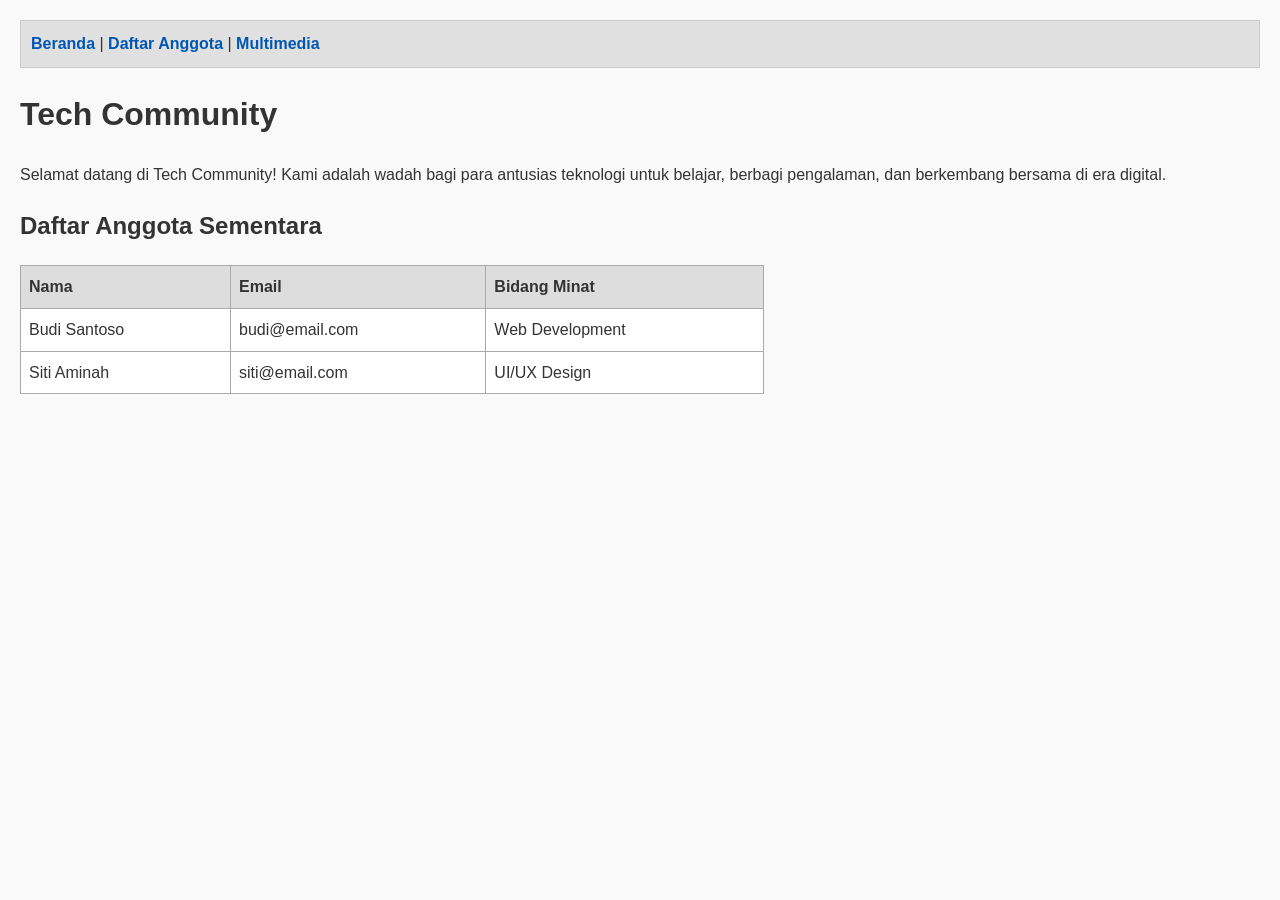
<file: index.html>
<!DOCTYPE html>
<html lang="id">
<head>
    <meta charset="UTF-8">
    <title>Tech Community</title>
    <link rel="stylesheet" href="style.css">
</head>
<body>
    <nav>
        <a href="./index.html">Beranda</a> |
        <a href="./form.html">Daftar Anggota</a> |
        <a href="./gallery.html">Multimedia</a>
    </nav>

    <h1>Tech Community</h1>
    <p>Selamat datang di Tech Community! Kami adalah wadah bagi para antusias teknologi untuk belajar, berbagi pengalaman, dan berkembang bersama di era digital.</p>
    
    <h2>Daftar Anggota Sementara</h2>
    <table>
        <thead>
            <tr>
                <th>Nama</th>
                <th>Email</th>
                <th>Bidang Minat</th>
            </tr>
        </thead>
        <tbody id="tabelAnggota">
            <tr>
                <td>Budi Santoso</td>
                <td>budi@email.com</td>
                <td>Web Development</td>
            </tr>
            <tr>
                <td>Siti Aminah</td>
                <td>siti@email.com</td>
                <td>UI/UX Design</td>
            </tr>
        </tbody>
    </table>

    <script src="script.js"></script>
</body>
</html>
</file>
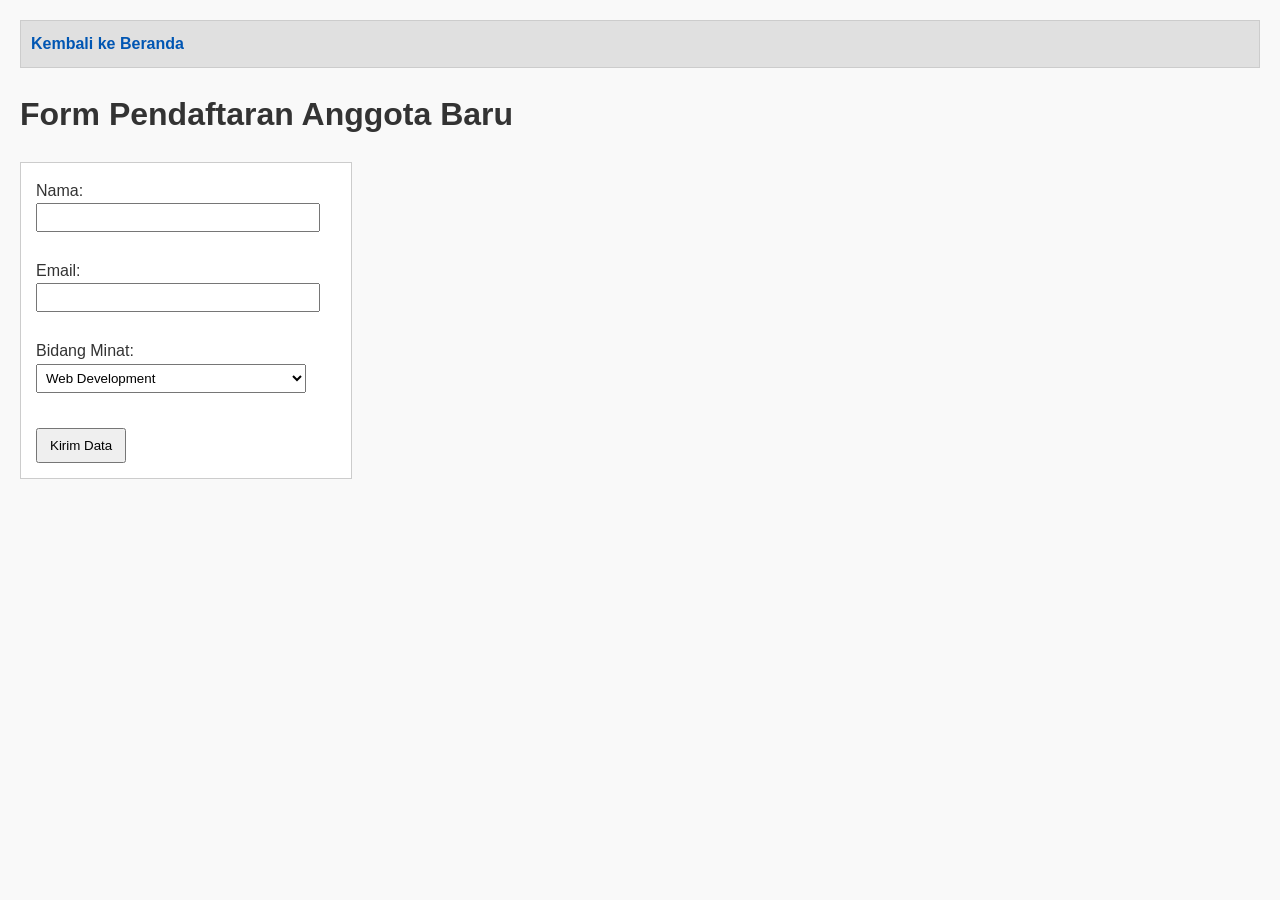
<file: form.html>
<!DOCTYPE html>
<html lang="id">
<head>
    <meta charset="UTF-8">
    <title>Form Anggota - Tech Community</title>
    <link rel="stylesheet" href="style.css">
</head>
<body>
    <nav>
        <a href="./index.html">Kembali ke Beranda</a>
    </nav>

    <h1>Form Pendaftaran Anggota Baru</h1>
    
    <form id="formDaftar">
        <label for="nama">Nama:</label><br>
        <input type="text" id="nama" required><br><br>

        <label for="email">Email:</label><br>
        <input type="email" id="email" required><br><br>

        <label for="minat">Bidang Minat:</label><br>
        <select id="minat" required>
            <option value="Web Development">Web Development</option>
            <option value="Data Science">Data Science</option>
            <option value="UI/UX Design">UI/UX Design</option>
            <option value="Cyber Security">Cyber Security</option>
        </select><br><br>

        <button type="submit">Kirim Data</button>
    </form>

    <div id="hasilInput"></div>

    <script src="script.js"></script>
</body>
</html>
</file>
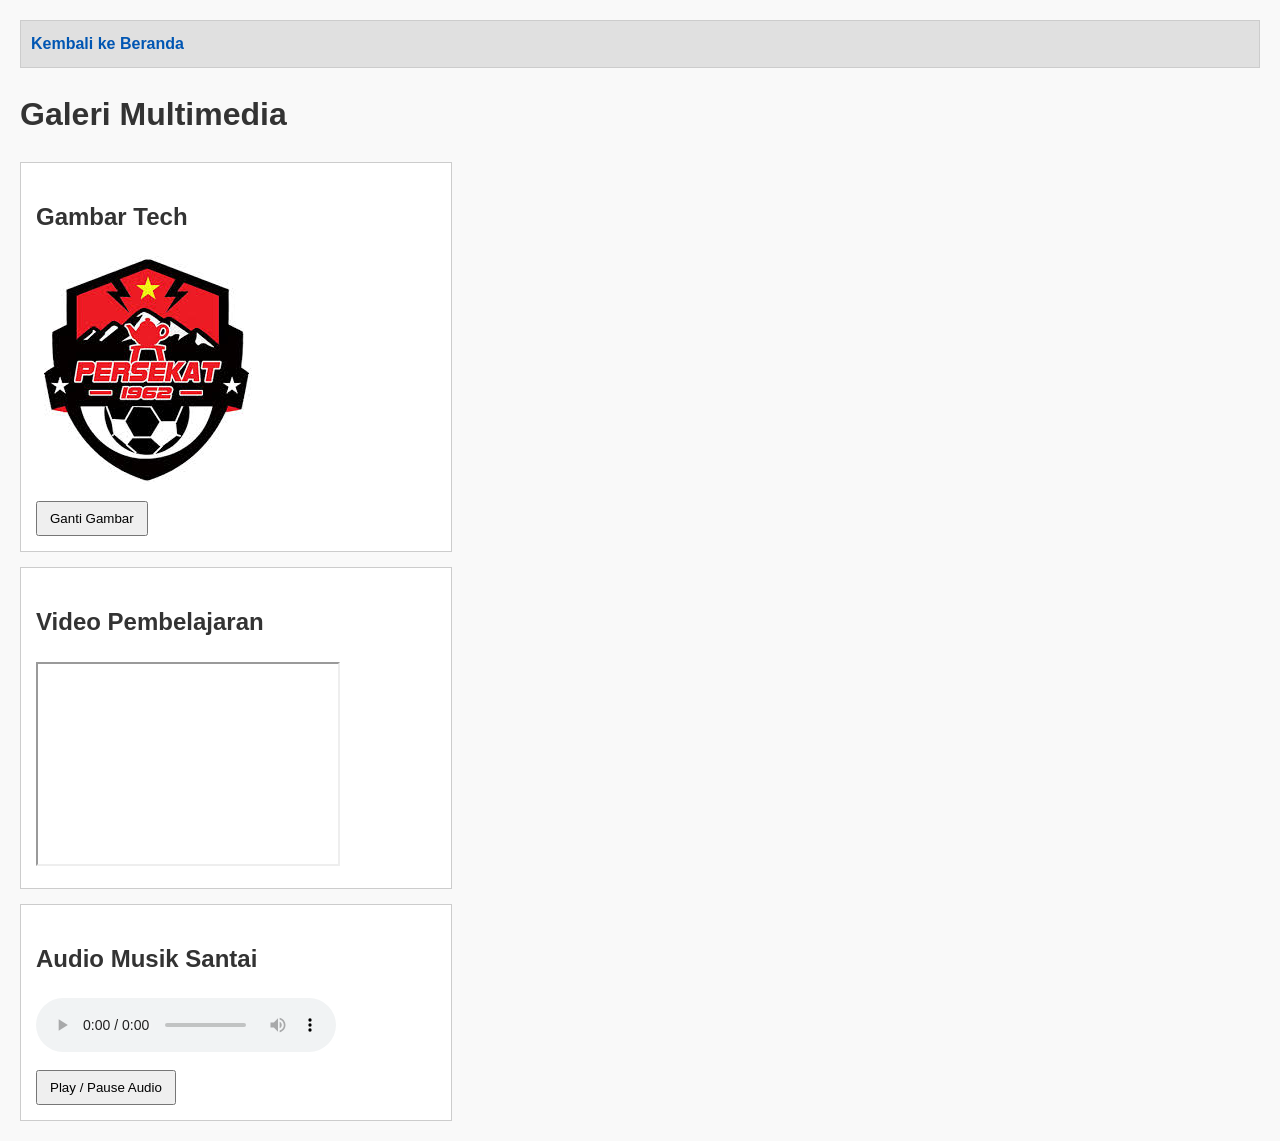
<file: gallery.html>
<!DOCTYPE html>
<html lang="id">
<head>
    <meta charset="UTF-8">
    <title>Multimedia - Tech Community</title>
    <link rel="stylesheet" href="style.css">
</head>
<body>
    <nav>
        <a href="./index.html">Kembali ke Beranda</a>
    </nav>

    <h1>Galeri Multimedia</h1>

    <div class="media-container">
        <h2>Gambar Tech</h2>
        <img id="gambarTech" src="pskt.jpg" alt="Tech Image"><br>
        <button onclick="gantiGambar()">Ganti Gambar</button>
    </div>

    <div class="media-container">
        <h2>Video Pembelajaran</h2>
        <iframe width="300" height="200" src="https://www.youtube.com/embed/jNQXAC9IVRw" title="YouTube video"></iframe>
    </div>

    <div class="media-container">
        <h2>Audio Musik Santai</h2>
        <audio id="audioTech" controls>
            <source src="https://www.soundhelix.com/examples/mp3/SoundHelix-Song-1.mp3" type="audio/mpeg">
            Browser Anda tidak mendukung elemen audio.
        </audio><br>
        <button onclick="kontrolAudio()">Play / Pause Audio</button>
    </div>

    <script src="script.js"></script>
</body>
</html>
</file>
<file: style.css>
body {
    font-family: Arial, sans-serif;
    background-color: #f9f9f9;
    color: #333;
    margin: 20px;
    line-height: 1.6;
}

nav {
    background-color: #e0e0e0;
    padding: 10px;
    margin-bottom: 20px;
    border: 1px solid #ccc;
}

nav a {
    text-decoration: none;
    color: #0056b3;
    font-weight: bold;
}

table {
    width: 60%;
    border-collapse: collapse;
    margin-top: 10px;
    background-color: #fff;
}

th, td {
    border: 1px solid #aaa;
    padding: 8px;
    text-align: left;
}

th {
    background-color: #ddd;
}

form {
    background-color: #fff;
    padding: 15px;
    border: 1px solid #ccc;
    width: 300px;
}

input[type="text"], input[type="email"], select {
    width: 90%;
    padding: 5px;
}

.media-container {
    background-color: #fff;
    padding: 15px;
    margin-bottom: 15px;
    border: 1px solid #ccc;
    max-width: 400px;
}

img {
    max-width: 100%;
}

button {
    padding: 8px 12px;
    margin-top: 10px;
    cursor: pointer;
}

#hasilInput {
    margin-top: 20px;
    padding: 10px;
    background-color: #eef;
    border-left: 4px solid #0056b3;
    display: none;
}
</file>
